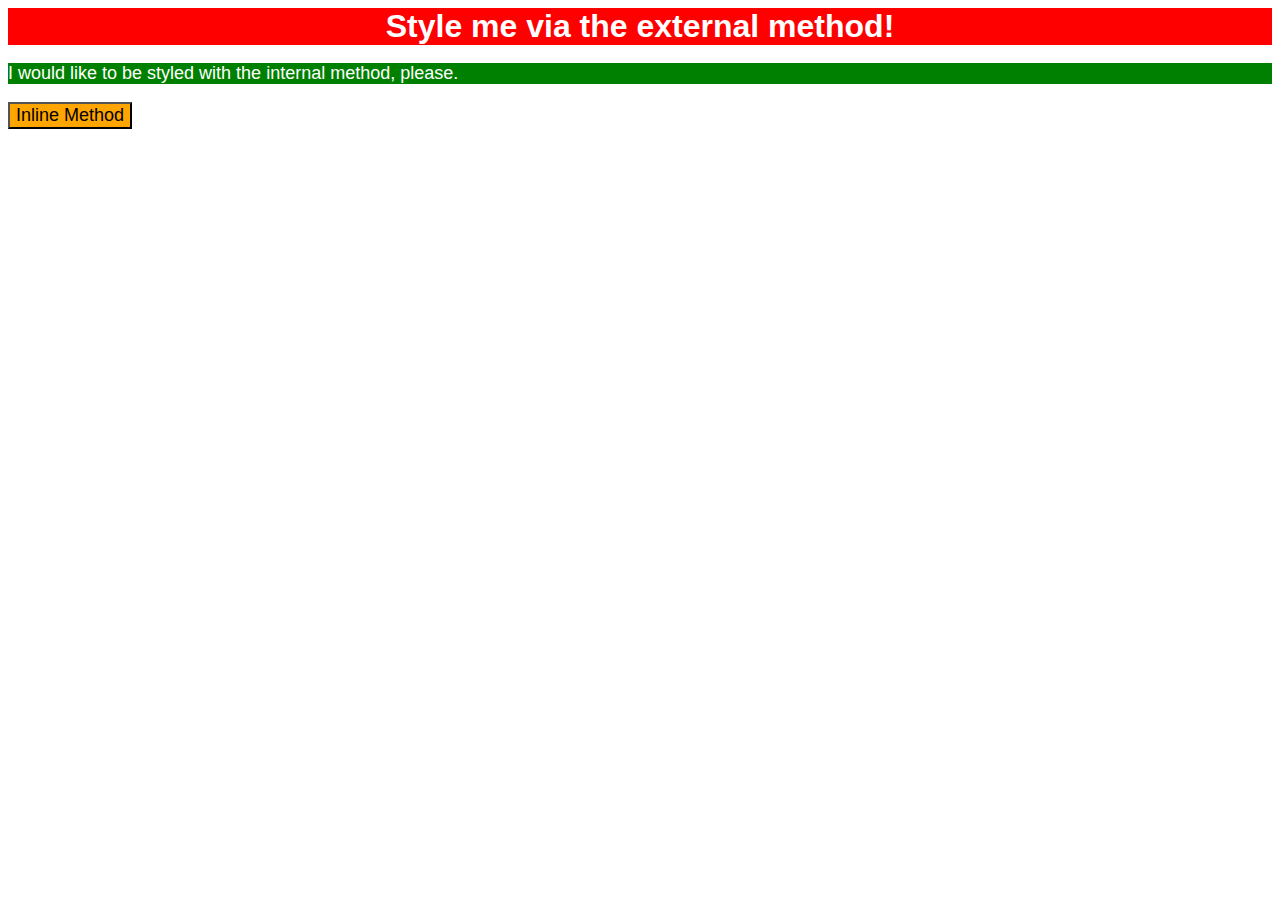
<file: foundations/01-css-methods/index.html>
<!DOCTYPE html>
<html lang="en">
  <head>
    <meta charset="UTF-8">
    <meta http-equiv="X-UA-Compatible" content="IE=edge">
    <meta name="viewport" content="width=device-width, initial-scale=1.0">
    <title>Methods for Adding CSS</title>
    <style>
      p {
        background-color: green;
        color: white;
        font-size: 18px;
      }
    </style>
    <link rel="stylesheet" href="style.css">
  </head>

  <body>
    <div>Style me via the external method!</div>
    <p>I would like to be styled with the internal method, please.</p>
    <button style="background-color: orange; font-size: 18px;">Inline Method</button>
  </body>
</html>
</file>
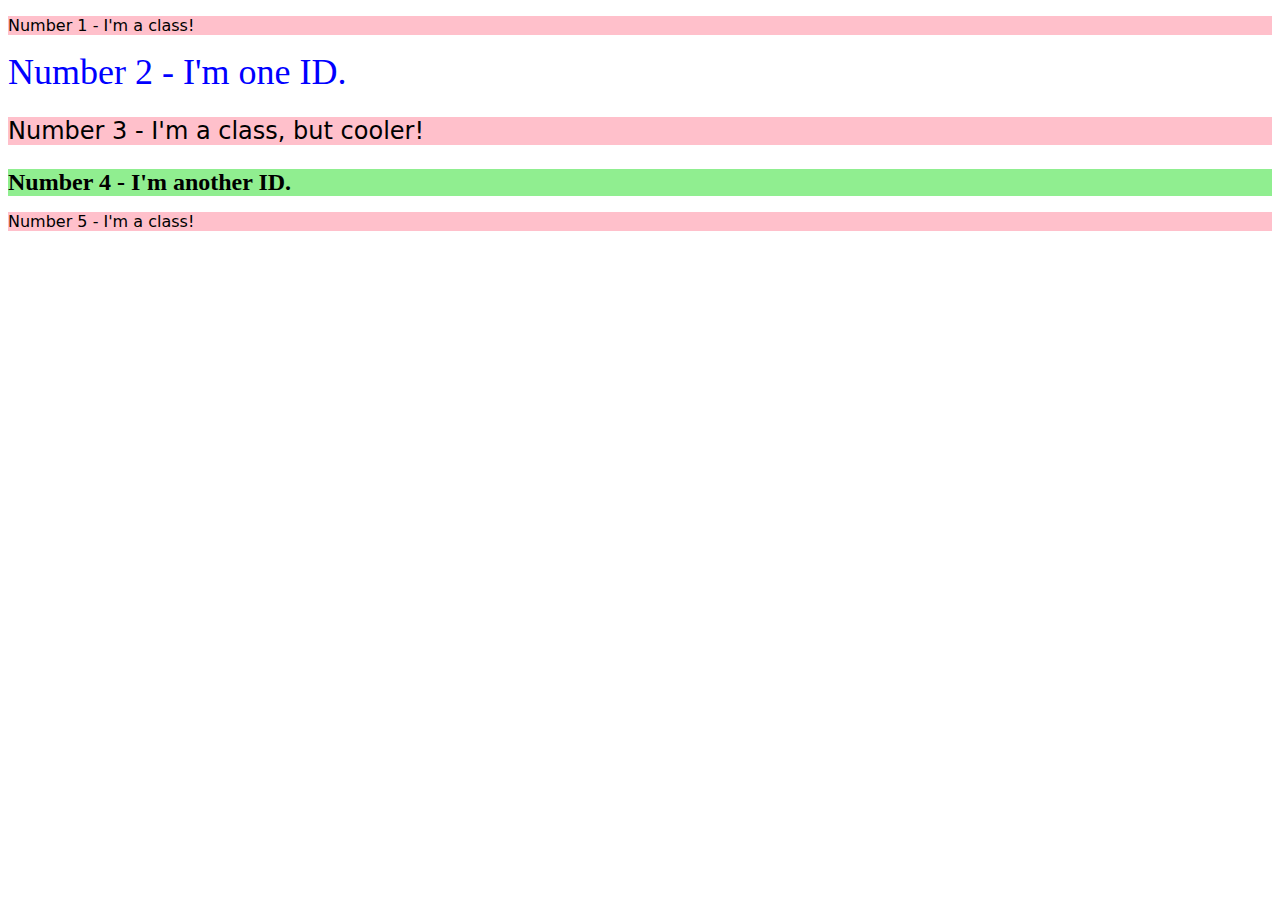
<file: foundations/02-class-id-selectors/index.html>
<!DOCTYPE html>
<html lang="en">
  <head>
    <meta charset="UTF-8">
    <meta http-equiv="X-UA-Compatible" content="IE=edge">
    <meta name="viewport" content="width=device-width, initial-scale=1.0">
    <title>Class and ID Selectors</title>
    <link rel="stylesheet" href="style.css">
  </head>
  <body>
    <div class="odd"><p>Number 1 - I'm a class!</p></div>
    <div id="el2">Number 2 - I'm one ID.</div>
    <div class="odd second"><p>Number 3 - I'm a class, but cooler!</p></div>
    <div id="el4" class="second">Number 4 - I'm another ID.</div>
    <div class="odd"><p>Number 5 - I'm a class!</p></div>
  </body>
</html>
</file>
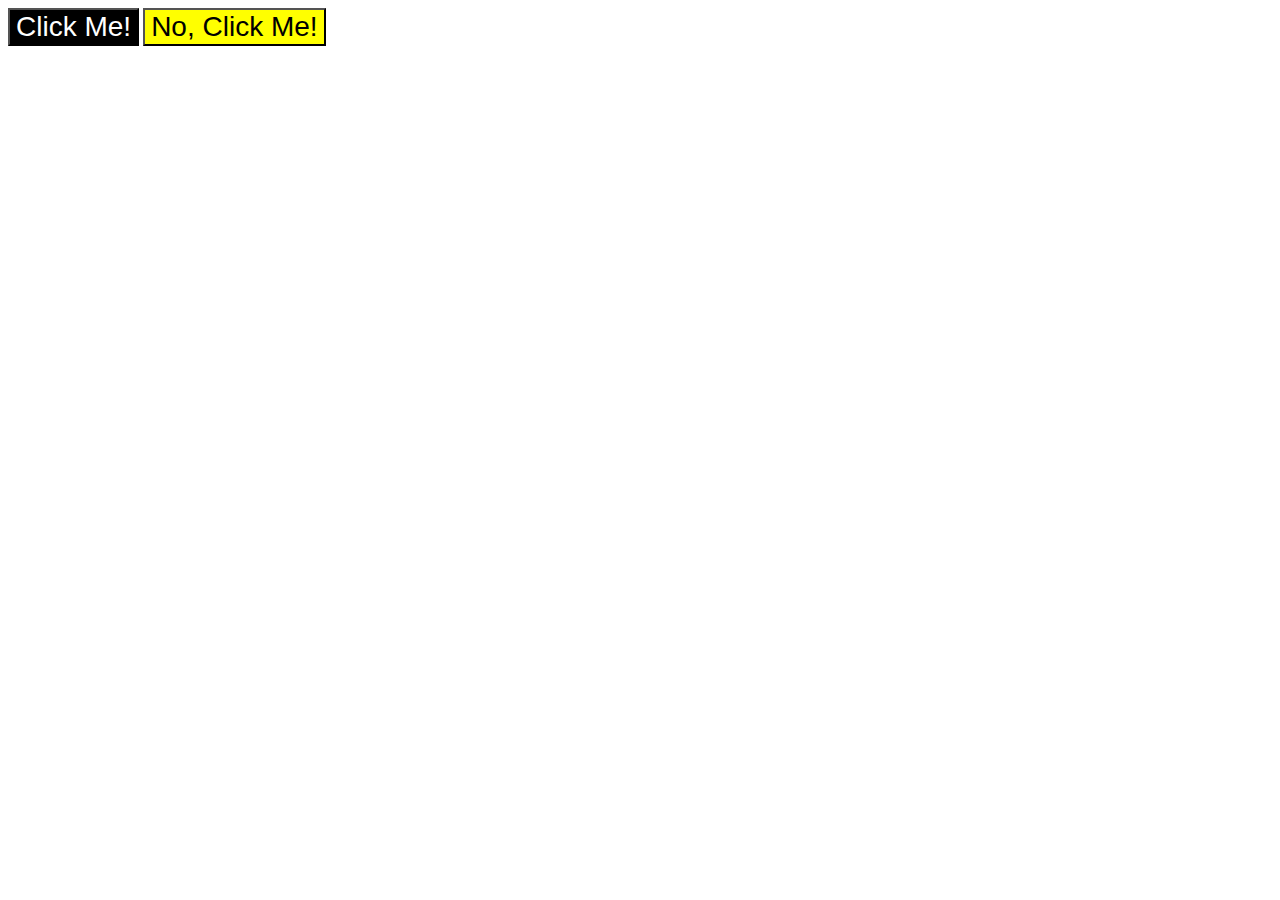
<file: foundations/03-grouping-selectors/index.html>
<!DOCTYPE html>
<html lang="en">
  <head>
    <meta charset="UTF-8">
    <meta http-equiv="X-UA-Compatible" content="IE=edge">
    <meta name="viewport" content="width=device-width, initial-scale=1.0">
    <title>Grouping Selectors</title>
    <link rel="stylesheet" href="style.css">
  </head>
  <body>
    <button class="button1">Click Me!</button>
    <button class="button2">No, Click Me!</button>
  </body>
</html>
</file>
<file: foundations/01-css-methods/style.css>
*{
    font-family: sans-serif;
}
div {
    background-color: red;
    color: white;
    font-size: 32px;
    text-align: center;
    font-weight: bold;
}
</file>
<file: foundations/02-class-id-selectors/style.css>
.odd {
    background-color: pink;
    font-family: "verdana","DejaVu Sans",sans-serif;
}
.second {
    font-size: 24px;
}
#el2 {
    color: blue;
    font-size: 36px;
}
#el4 {
    background-color: lightgreen;
    font-weight: bold;
}
</file>
<file: foundations/03-grouping-selectors/style.css>
.button1, .button2 {
    font-size: 28px;
    font-family: 'helvetica', 'Times New Roman', sans-serif;
}
.button1 {
    background-color: black;
    color: white;
}
.button2 {
    background: yellow;
}
</file>
